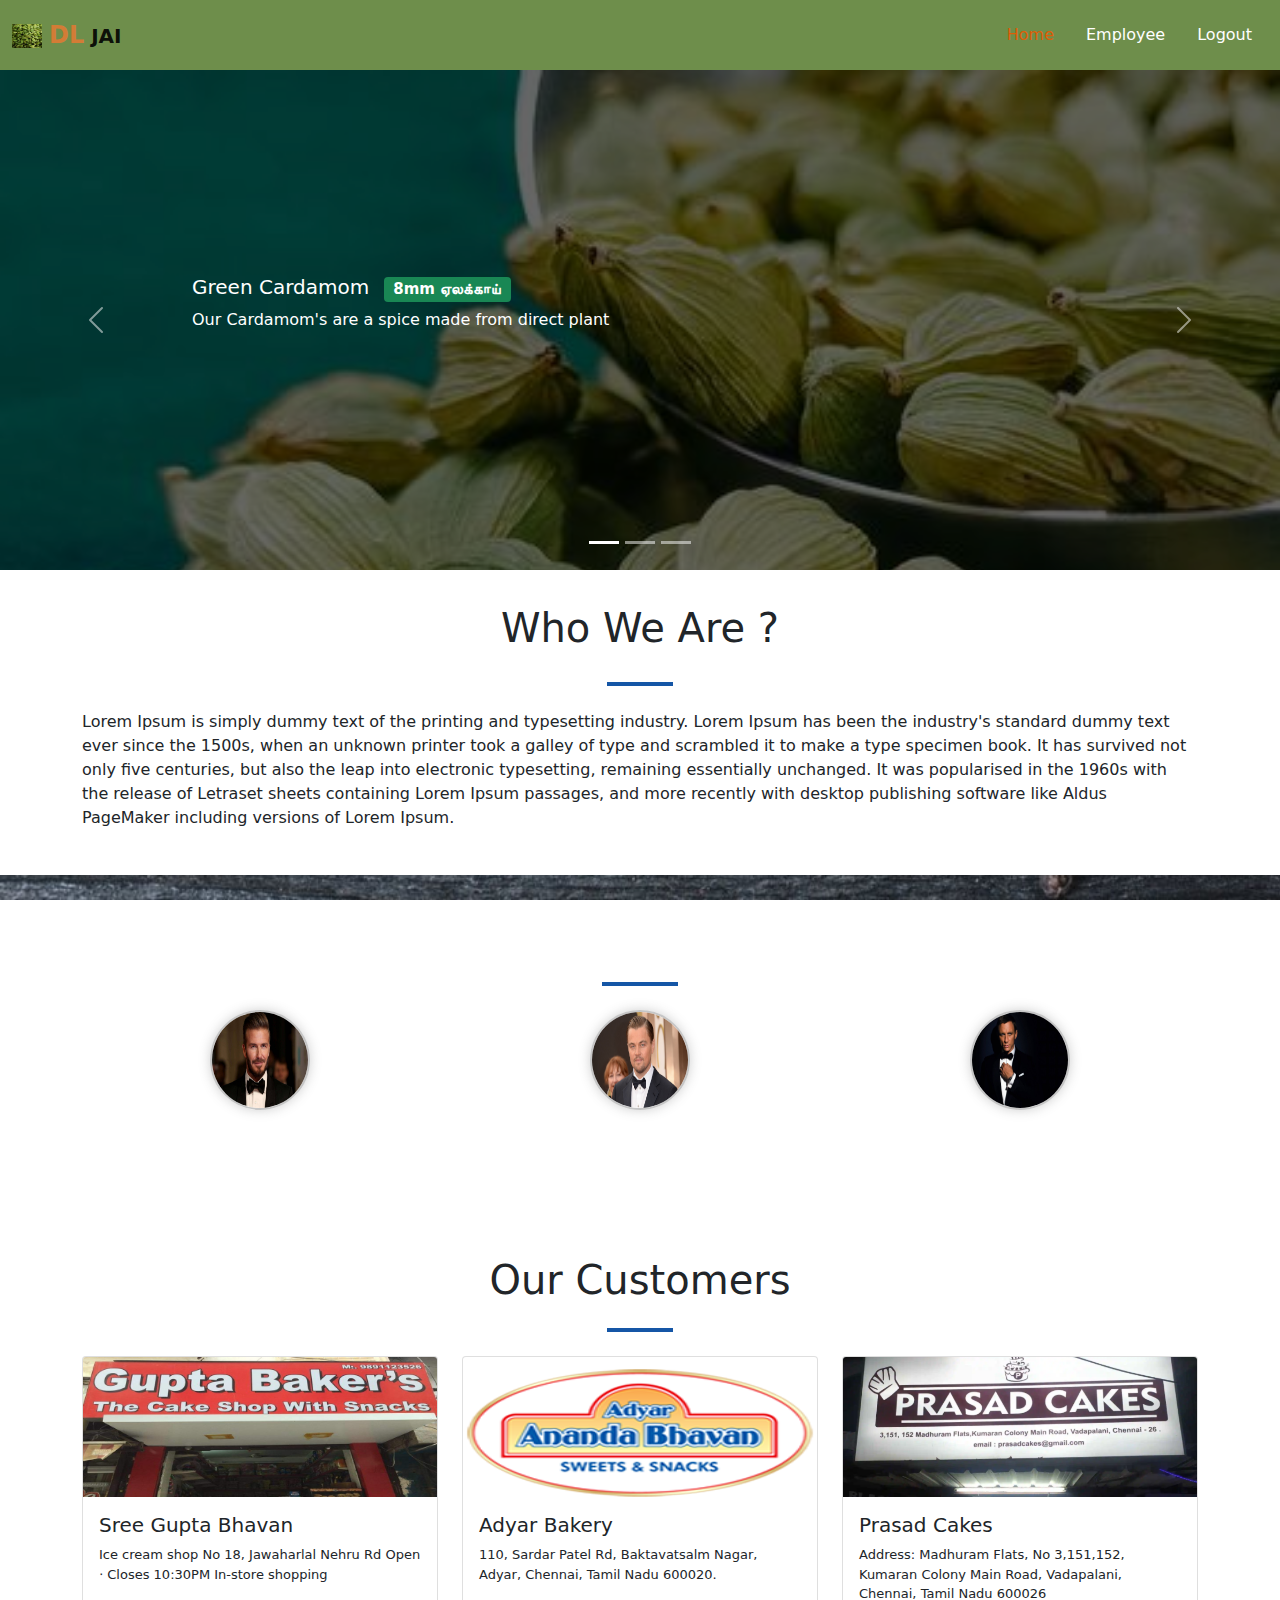
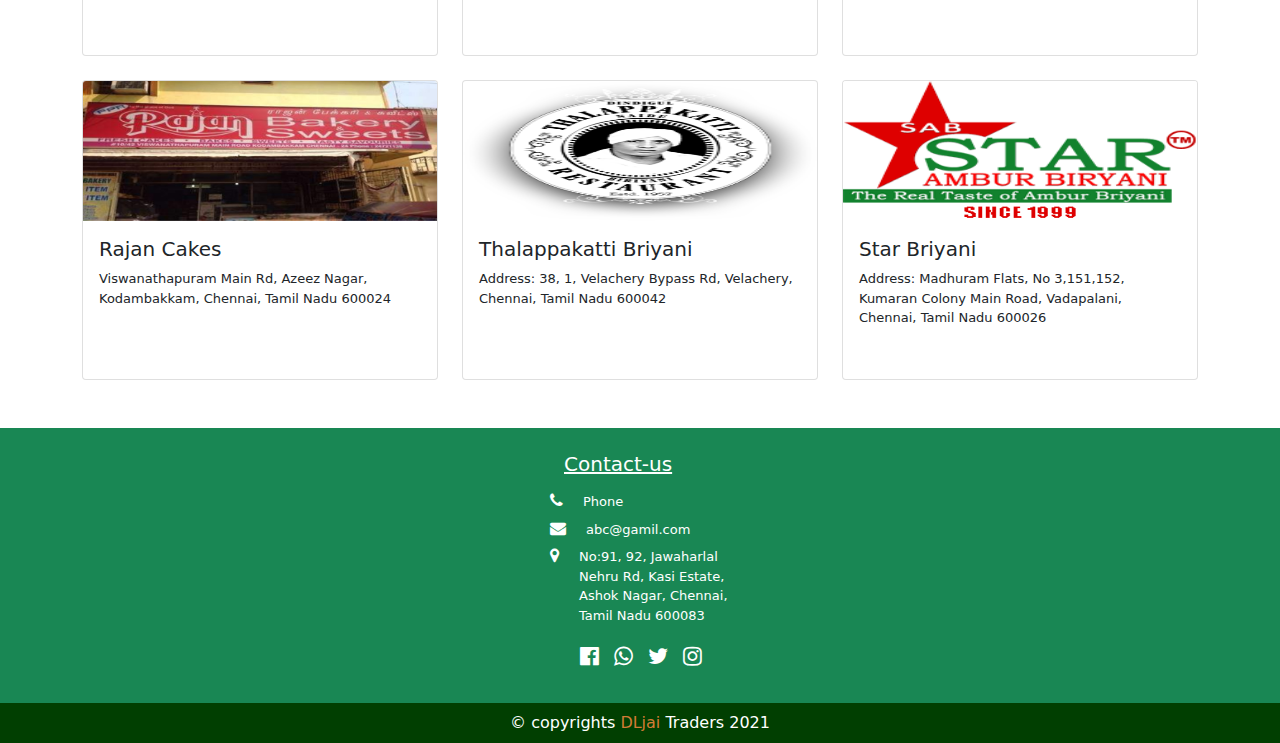
<file: index.html>
<!doctype html>
<html lang="en">

<head>
    <meta charset="utf-8">
    <meta name="viewport" content="width=device-width, initial-scale=1">
    <link rel="stylesheet" href="./assets/bootstrap-5.0.2-dist/css/bootstrap.min.css">
    <link rel="stylesheet" href="./assets\font-awesome-4.7.0\css\font-awesome.min.css">
    <link rel="stylesheet" href="./css/homestyle.css">

</head>

<body>
    <!--Header-->
    <header>
        <nav class="navbar navbar-light navbar fixed-top container-fluid">
            <a class="navbar-brand" href="#">
                <img src="./img/cardamom.jpeg" alt="cardamom" width="30" height="24"
                    class="d-inline-block align-text-top">
                <span class="fs-4">DL</span> JAI
            </a>
            <ul class="nav justify-content-end">
                <li class="nav-item">
                    <a style="color: #df5d06 !important;" class="nav-link text-white active" aria-current="page" href="index.html">Home</a>
                </li>
                <li class="nav-item" class="bg-white">
                    <a class="nav-link text-white" href="employee.html">Employee</a>
                </li>
                <li class="nav-item ">
                    <a class="nav-link text-white" href="signin.html">Logout</a>
                </li>
            </ul>

        </nav>
    </header>


    <!--Main-->

    <!--Section for carosel-->
    <section>
        <div id="carouselExampleCaptions" class="carousel slide" data-bs-ride="carousel">
            <div class="carousel-indicators">
                <button type="button" data-bs-target="#carouselExampleCaptions" data-bs-slide-to="0" class="active"
                    aria-current="true" aria-label="Slide 1"></button>
                <button type="button" data-bs-target="#carouselExampleCaptions" data-bs-slide-to="1"
                    aria-label="Slide 2"></button>
                <button type="button" data-bs-target="#carouselExampleCaptions" data-bs-slide-to="2"
                    aria-label="Slide 3"></button>
            </div>
            <div class="carousel-inner">
                <div class="carousel-item active">
                    <img src="./img/cardamom1.jpg" class="d-block w-100" alt="cardamom">
                    <div class="carousel-caption d-none d-md-block">
                        <div class="carousel-caption-content">
                            <h5>Green Cardamom <span class="badge bg-success">8mm ஏலக்காய்</span></h5>
                            <p>Our Cardamom's are a spice made from direct plant</p>
                        </div>

                    </div>
                </div>
                <div class="carousel-item">
                    <img src="./img/cardamom2.jpg" class="d-block w-100" alt="cardamom">
                    <div class="carousel-caption d-none d-md-block">
                        <div class="carousel-caption-content">
                            <h5>Green Cardamom <span class="badge bg-success">6.5mm-8mm ஏலக்காய்</span></h5>
                            <p>Freshly Recommended from plant</p>
                        </div>

                    </div>
                </div>
                <div class="carousel-item">
                    <img src="./img/black1.jpg" class="d-block w-100" alt="...">
                    <div class="carousel-caption d-none d-md-block">
                        <div class="carousel-caption-content">
                            <h5>Black Pepper<span class="badge bg-success">5.5mm-6mm கருமிளகு</span></h5>
                            <p>Power your next discovery with products and technologies from Merck</p>
                        </div>

                    </div>
                </div>
                <div class="carousel-item">
                    <img src="./img/black2.jpg" class="d-block w-100" alt="...">
                    <div class="carousel-caption d-none d-md-block">
                        <div class="carousel-caption-content">
                            <h5>Black Pepper<span class="badge bg-success">5.5mm-6mm கருமிளகு</span></h5>
                            <p>Power your next discovery with products and technologies from Merck</p>
                        </div>

                    </div>
                </div>
            </div>
            <button class="carousel-control-prev" type="button" data-bs-target="#carouselExampleCaptions"
                data-bs-slide="prev">
                <span class="carousel-control-prev-icon" aria-hidden="true"></span>
                <span class="visually-hidden">Previous</span>
            </button>
            <button class="carousel-control-next" type="button" data-bs-target="#carouselExampleCaptions"
                data-bs-slide="next">
                <span class="carousel-control-next-icon" aria-hidden="true"></span>
                <span class="visually-hidden">Next</span>
            </button>
        </div>
    </section>

    <section style="padding: 20px 0 45px;">
        <div class="container">
            <div class="row">
                <div class="col-md-12">
                    <p class="fs-1 text-center">Who We Are ?</p>
                    <hr>
                    <p>
                        Lorem Ipsum is simply dummy text of the printing and typesetting industry. Lorem Ipsum has been
                        the
                        industry's
                        standard dummy text ever since the 1500s, when an unknown printer took a galley of type and
                        scrambled it to
                        make a type specimen book. It has survived not only five centuries, but also the leap into
                        electronic
                        typesetting, remaining essentially unchanged. It was popularised in the 1960s with the release
                        of
                        Letraset
                        sheets containing Lorem Ipsum passages,
                        and more recently with desktop publishing software like Aldus PageMaker including versions of
                        Lorem
                        Ipsum.
                    </p>
                </div>
            </div>
        </div>
    </section>

    <!--section 3-->
    <section class="partner_section">
        <h5 class="fs-1 text-center">Our Partners</h5>
        <hr>
        <div class="container mt-4">
            <div class="row">
                <div class="col-md-4 partners_card">
                    <img src="./img/partner.jpg" class="card-img-top cards" alt="...">
                    <div class="card-body cb">
                        <h5 class="card-title">Murugan</h5>
                        <p>Managing Director</p>
                        <p>Madurai</h5>
                    </div>

                </div>
                <div class="col-md-4 partners_card">
                    <img src="./img/partner2.jpg" class="card-img-top cards" alt="...">
                    <div class="card-body cb">
                        <h5 class="card-title">Abdul Raazak</h5>
                        <p>Software Developer</p>
                        <p>Chennai</p>
                    </div>
                </div>
                <div class="col-md-4 partners_card">
                    <img src="./img/partner3.jpg" class="card-img-top cards" alt="...">
                    <div class="card-body cb">
                        <h5 class="card-title">Adam Benjamin</h5>
                        <p>Testing Manager</p>
                        <p>Coimbatore</p>
                    </div>
                </div>
            </div>
        </div>
        </div>
        </div>
        </div>
        </div>
    </section>
    <!--section 3-->
    <section>
        <div class="container mt-3 ">
            <h6 class="fs-1 text-center">Our Customers</h6>
            <hr>
            <div class="row mt-4">
                <div class="col-md-4">
                    <div class="card customer_card">
                        <img src="./img/guptabanner.jpg" class="card-img-top " alt="...">
                        <div class="card-body">
                            <h5 class="card-title">Sree Gupta Bhavan</h5>
                            <p class="card-text ct">
                                Ice cream shop
                                No 18, Jawaharlal Nehru Rd
                                Open ⋅ Closes 10:30PM
                                In-store shopping</p>
                        </div>
                    </div>
                </div>
                <div class="col-md-4">
                    <div class="card customer_card">
                        <img src="./img/adyar.png" class="card-img-top bakery" alt="...">
                        <div class="card-body">
                            <h5 class="card-title">Adyar Bakery</h5>
                            <p class="card-text ct"> 110, Sardar Patel Rd, Baktavatsalm Nagar,
                                Adyar, Chennai, Tamil Nadu 600020.</p>
                        </div>
                    </div>
                </div>
                <div class="col-md-4">
                    <div class="card customer_card">
                        <img src="./img/Capture.PNG" class="card-img-top" alt="...">
                        <div class="card-body">
                            <h5 class="card-title">Prasad Cakes</h5>
                            <p class="card-text ct">Address: Madhuram Flats, No 3,151,152, Kumaran Colony Main Road,
                                Vadapalani,
                                Chennai, Tamil Nadu 600026</p>
                        </div>
                    </div>
                </div>
               
            </div>
            <div class="row mt-4">
                <div class="col-md-4">
                    <div class="card customer_card">
                        <img src="./img/bakery.jpg" class="card-img-top" alt="...">
                        <div class="card-body">
                            <h5 class="card-title">Rajan Cakes</h5>
                            <p class="card-text ct">Viswanathapuram Main Rd, Azeez Nagar,
                                Kodambakkam, Chennai, Tamil Nadu 600024</p>
                        </div>
                    </div>
                </div>
                <div class="col-md-4">
                    <div class="card customer_card">
                        <img src="./img/thalappakatti.png" class="card-img-top bakery" alt="...">
                        <div class="card-body">
                            <h5 class="card-title">Thalappakatti Briyani</h5>
                            <p class="card-text ct">Address: 38, 1, Velachery Bypass Rd,
                                Velachery, Chennai, Tamil Nadu 600042</p>
                        </div>
                    </div>
                </div>
                <div class="col-md-4">
                    <div class="card customer_card">
                        <img src="./img/star.png" class="card-img-top bakery" alt="...">
                        <div class="card-body">
                            <h5 class="card-title">Star Briyani</h5>
                            <p class="card-text ct">Address: Madhuram Flats, No 3,151,152, Kumaran Colony Main Road,
                                Vadapalani,
                                Chennai, Tamil Nadu 600026</p>
                        </div>
                    </div>
                </div>
            </div>
        </div>
    </section>

    <!--section 4-->
    <section>
        <div class="container-fluid">
            <div class="row">
                <div class="col-md-6">

                </div>
            </div>
        </div>
    </section>

    <!--footer-->
    <footer class="mt-5 p-7">
        <div class="container-fluid bg-success">
            <div class="container">
                <div class="row">
                    <!-- <div class="col-md-9 mt-3">
                        <h5 class="text-white">Social Networks</h5>
                        <div class="container faI">
                            <a href="www.facebook.com" title="facebook_page">
                                <i class="fa fa-facebook-official text-white social_icons" aria-hidden="true"></i>
                            </a>
                            <i class="fa fa-whatsapp text-white social_icons" aria-hidden="true"></i>
                            <i class="fa fa-whatsapp text-white social_icons" aria-hidden="true"></i>
                            <i class="fa fa-whatsapp text-white social_icons" aria-hidden="true"></i>
                        </div>
                    </div> -->

                    <div class="col-md-12 foot mt-4 mb-4 justify-content-end">
                        <div class="">
                            <div class="foot_details">
                                <h5 class="text-white ms-4" style="text-decoration: underline;">Contact-us</h5>

                            </div>
                            <div class="foot_details">
                                <i class="fa fa-phone text-white" aria-hidden="true"></i>
                                <p>Phone</p>
                            </div>
                            <div class="foot_details">
                                <i class="fa fa-envelope text-white" aria-hidden="true"></i>
                                <p>abc@gamil.com</p>
                            </div>
                            <div class="foot_details" style="max-width: 200px;">
                                <i class="fa fa-map-marker text-white" aria-hidden="true">
                                </i>
                                <p>No:91, 92,
                                    Jawaharlal Nehru Rd, Kasi Estate,
                                    Ashok Nagar, Chennai, Tamil Nadu 600083</p>
                            </div>
                            <div class="foot_details" style="margin-left: 40px; margin-top: 20px;">
                                <a href="www.facebook.com" title="facebook_page">
                                    <i class="fa fa-facebook-official text-white social_icons" aria-hidden="true"></i>
                                </a>
                                <a href="www.facebook.com" title="facebook_page">
                                    <i class="fa fa-whatsapp text-white social_icons" aria-hidden="true"></i>
                                </a>
                                <a href="www.facebook.com" title="facebook_page">
                                    <i class="fa fa-twitter text-white social_icons" aria-hidden="true"></i>
                                </a>
                              
                                <a href="www.facebook.com" title="facebook_page">
                                    <i class="fa fa-instagram text-white social_icons" aria-hidden="true"></i>
                                </a>
                              
                            </div>

                        </div>
                    </div>
                </div>
            </div>
        </div>
    </footer>

    <!--footer 2-->
    <footer>
        <div class="container-fluid p-2 footer">
            <p class="text-white text-center">&copy; copyrights <span>DLjai</span> Traders 2021</p>
        </div>
    </footer>

    <script src="./assets/bootstrap-5.0.2-dist/js/bootstrap.min.js"></script>
</body>

</html>
</file>
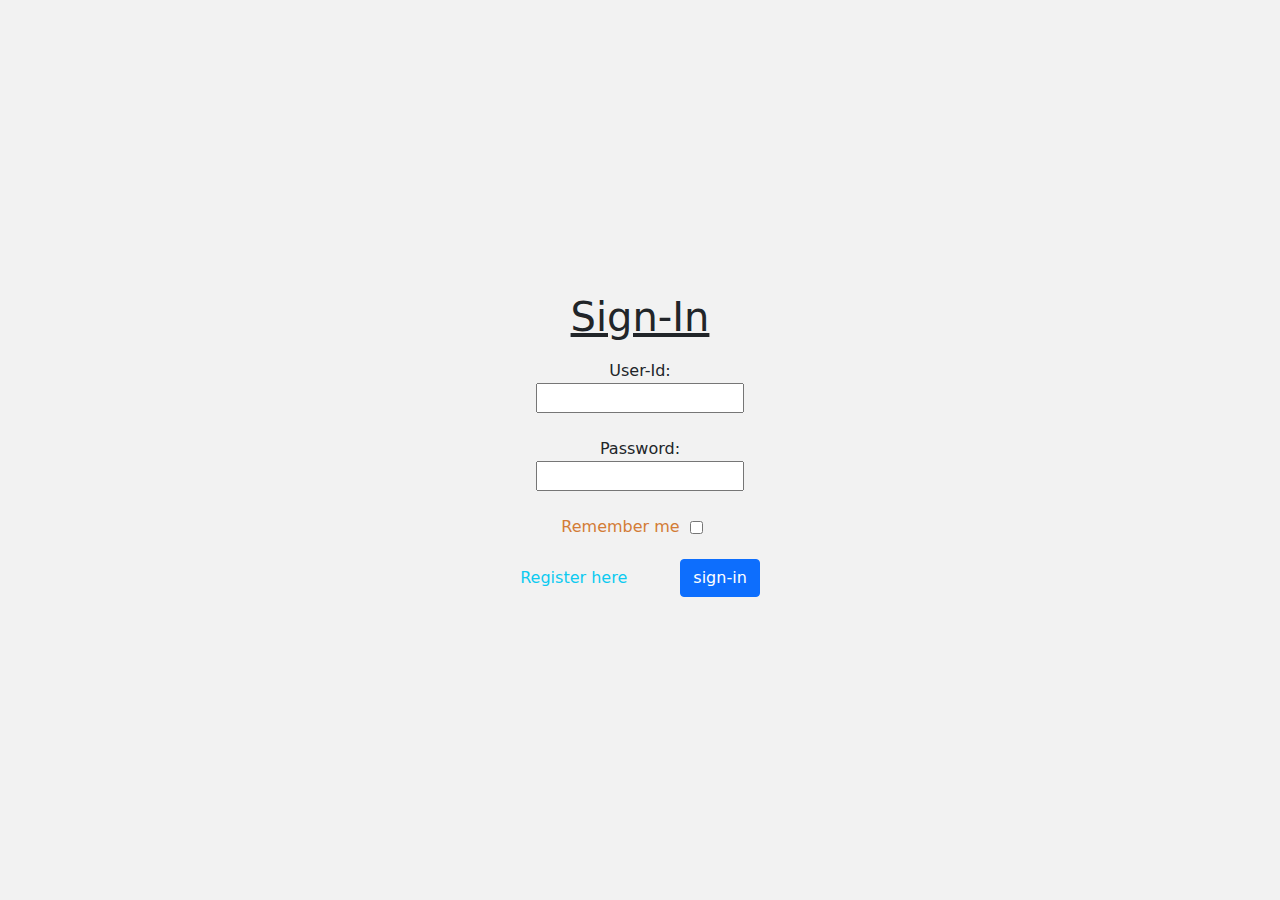
<file: signin.html>
<!doctype html>
<html lang="en">

<head>
	<meta charset="utf-8">
	<meta name="viewport" content="width=device-width, initial-scale=1">
	<link rel="stylesheet" href="./assets/bootstrap-5.0.2-dist/css/bootstrap.min.css">
	<link rel="stylesheet" href="./css/style.css">
	<link rel="stylesheet" href="./css/homestyle.css">

	<style>
		header {
			display: flex;
			align-items: center;
			justify-content: center;
			flex-direction: column;
			height: 100vh;
		}
		body {
			background: #f1f1f1f2;
		}
	</style>

</head>

<body>



	<!--sign-in-->
	<center>
		<header>
			<h1 style="text-decoration: underline;">Sign-In</h1>
			<!--main-->
			<section>
				<form class="myForm">
					<div class="container">
						<label>User-Id:</label>
						<br>
						<input type="text" id="userId">
						<p style="color:red;" id="userid1">userId is required</p>
						<p style="color:red;" id="userid2">invalid userId</p>
						<br><br>
						<label>Password:</label>
						<br>
						<input type="password" id="signInPassword">
						<p style="color:red;" id="passwordid1">password is required</p>
						<p style="color:red;" id="passwordid2">invalid password</p>
						<br><br>
						<div class="form-group" style="margin-bottom: 20px">
							<label for="remember-me" class="text-dark"><span class="fs-6">Remember
									me</span><span><input style="margin-left: 10px;
										
										position: relative;
										top: 2px;" id="rememberMe" name="remember-me"
										type="checkbox"></span></label>
							<p style="color:red;" id="check">select the button to proceed</p>
							<br>
						</div>
						<br>
						<a href="./pages/sign.html" class="text-info me-5">Register here</a>
						<button type="button" class=" btn btn-primary" onclick="signIn()">sign-in</button>
					</div>
				</form>
			</section>
	</center>
	<script src="./assets/bootstrap-5.0.2-dist/js/bootstrap.min.js"></script>
	<script src="./js/script1.js"></script>
</body>

</html>
</file>
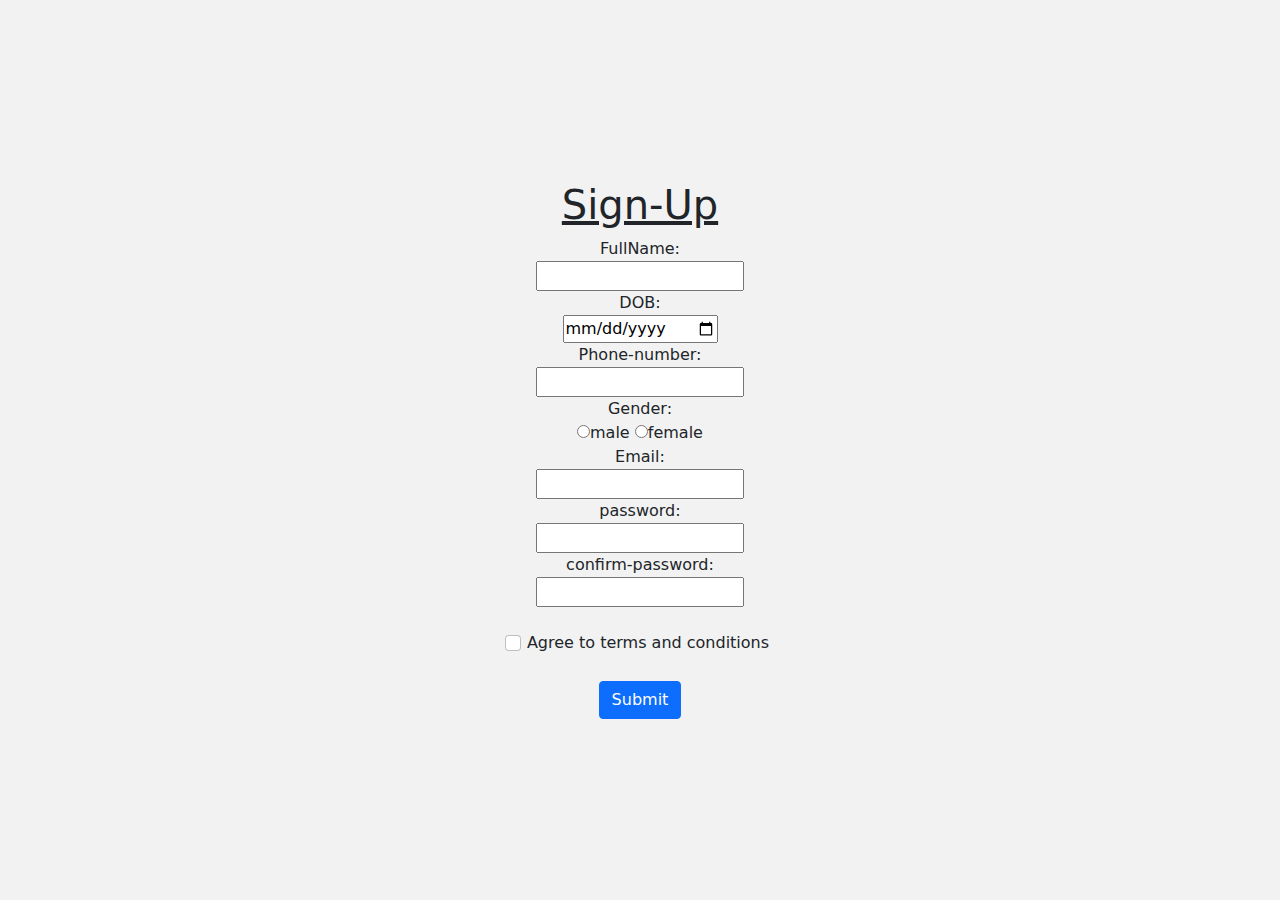
<file: pages/sign.html>
<!doctype html>
<html lang="en">
  <head>
    <meta charset="utf-8">
    <meta name="viewport" content="width=device-width, initial-scale=1">
	<link rel="stylesheet" href="../assets/bootstrap-5.0.2-dist/css/bootstrap.min.css">
	<link rel="stylesheet" href="../css/style.css">
	<style>
		center {
			display: flex;
			align-items: center;
			justify-content: center;
			flex-direction: column;
			height: 100vh;
			
		}
		body {
			background: #f1f1f1f2;
		}
	</style>
  </head>
<body>
<center>
	<h1 style="text-decoration: underline;">Sign-Up</h1>
			<div class="container">
				<form class="sign-in">
				<label id="name">FullName:</label>
				<br>
				<input type="text"  id="fullname">
				<p style="color:red;" id="invalid-fullname1">invalid FullName</p>
				<p style="color:red;" id="required-fullname2">FullNameis required</p>
				<br>
				<label>DOB:</label>
				<br>
				<input type="date" id="dob">
				<br>
				<label>Phone-number:</label>
				<br>
				<input type="number" id="phonenumber">
				<p style="color:red;" id="invalid-phonenumber1">invalid phoneNumber</p>
				<p style="color:red;" id="required-phonenumber2"> phoneNumber is required</p>
				<br>
				<label id="gender" >Gender:</label>
				<br>
				<input type="radio" name="name">male
				<input type="radio" name="name">female
				<p style="color:red;" id="required-gender">gender is required</p>
				<br>
				<label>Email:</label>
				<br>
				<input type="email" id="email" >
				<p style="color:red;" id="invalid-email1">invalid email</p>
				<p style="color:red;" id="required-email2">email is required</p>
				<br>
				<label >password:</label>
				<br>
				<input type="password" id="password">
				<p style="color:red;" id="invalid-password1">invalid password</p>
				<p style="color:red;" id="required-password2">password is required</p>
				<br>
				<label>confirm-password:</label>
				<br>
				<input type="password" id="confirmPassword">
				<p style="color:red;" id="invalid-confirm1">invalid password</p>
				<p style="color:red;" id="required-confirm2">password is required</p>
				<br>
				</form>
			</div>
			<br>
						
						<div class="col-md-6">
						  <div class="col-12">
							<div class="form-check">
							  <input style="position: relative;
							  right: 6px;" class="form-check-input" type="checkbox" id="invalidCheck">
							  <p style="color:red;" id="check">click the button to proceed</p>
							  <label class="form-check-label" for="invalidCheck">
								Agree to terms and conditions
							  </label>
							  <div class="invalid-feedback">
								You must agree before submitting.
							  </div>
							</div>
						  </div>
						  <br>
						  <div class="col-12">
							<button class="btn btn-primary" type="submit" onclick="signUp()">Submit</button>
						  </div>
						</div>
</form>

 <script src="../assets/bootstrap-5.0.2-dist/js/bootstrap.min.js"></script>
 <script src="../js/script.js"></script>
 </body>
</html>
</file>
<file: css/homestyle.css>
span
{
	color:rgb(211, 124, 54)
}

.navbar
{
	background-color: #6e8e4b;
	width: 100% !important;
	height: 70px !important;
	font-weight: bold;
}
a:hover
{
	color:#df5d06 !important;
	transition-delay:-0.5s;
}
/* carousol */
.carousel-item {
	
	max-height: 560px;
    overflow: hidden;
}
.carousel
{
	margin-top: 70px;
    margin-bottom: .5rem;
    font-weight: 500;
    line-height: 1.2;
    height: 500px;
    overflow: hidden;
}
.carousel-caption {
    background: #0009;
    height: 100%;
    width: 100%;
    position: absolute;
    /* top: 0; */
    left: 0;
    padding: 0px 15%;
}
.carousel-caption-content {
    /* margin-top:10px;
    margin-right: 65%;
    bottom: 20.25rem; */
    width: 70%;
    text-align: left;

    display: flex;
    flex-direction: column;
    justify-content: center;
    height: 90%;
}
.badge {
    margin-left: 8px;
}
.scroll
{
    /* max-height: 350px;
    overflow-y: auto; */
}
/* Partners img */
.cards {
    height: 100px;
    width: 100px;
    border-radius: 50%;
    margin: auto;
    font-weight: 700;
    font-size: 16px;
    display: flex;
    /* margin-bottom: 15px; */
}
.partner_section {
    background-image: url("../img/black1.jpg");
    background-attachment: fixed;
    background-repeat: no-repeat;
    background-size: cover;
    padding: 35px 0px;
}
.partner_section h5 {
    color: #fff;
}
.partner_section img {
    box-shadow: 0 0px 12px #cbcbcbeb;
    border: 2px solid #c6c6c6;
}
.partners_card p {
    margin-bottom: 0px;
    font-size: 13px;
    color: #fff;
}
.partners_card .card-title {
    margin-bottom: 0px;
}
/*bakeries*/
.bakery
{
    height: 120px !important;
}
.customer_card {
    min-height: 300px;
}
.customer_card:hover {
    cursor: pointer;
    box-shadow: 0px 2px 3px #000000d1;
    transition: .35s;
}
.customer_card img {
    /* max-height: 140px; */
    max-height: 140px;
    min-height: 140px;
    overflow: hidden;
}
.text-white {
    color: #fff!important;
    font-weight: 100;
}
/*hr*/

hr {
    justify-content: center;
    width: 6%;
    height: 4px !important;
    opacity: 2.25;
    margin: 1.5rem 0;
    color: #1556a6;
    margin-left: 47% !important;
    margin-right: 47% !important;
}

.cb
{
    margin-left: 100px;
    justify-content: center;
    align-items: center;
}
.ct
{
    font-size: 13px;
}
/*footer*/
.foot
{
    display: flex;
    flex-direction: column;
    justify-content: center !important;
    align-items: center;
}
.faI
{
    padding:5px; 
}
.footI
{
    display: grid;
 
}
.fa
{
    /* margin:10px;
    padding: 10px; */
}
.fa-phone:before {
    content: "\f095";
    margin: 10px;
}
.fa-envelope:before {
    content: "\f0e0";
    margin: 10px;
}
.fa-map-marker:before {
    content: "\f041";
    margin: 10px;
}
.footer
{
    background-color: rgb(1, 63, 1);
}
 p {
    margin-bottom: 0;
 }
 .foot p {
     color: #fff;
     font-size: 13px;
     padding-left: 10px;
 }
 .foot_details {
     display: flex;
     align-items: flex-start;
    margin-bottom: 8px;
 }
 .social_icons {
    margin-right: 15px;
    font-size: 22px;
 }
</file>
<file: css/style.css>
body
{
	margin:0;
	padding:0;
}
.myForm
{
	margin:10px;
}
.form-group
{
	margin-right:1rem!important;
	display:inline-block;
}
.form-group,a
{
	text-decoration:none;
}
.f-password
{
	font-size:10px;
	margin-left:15rem!important;
	margin-left:6rem;
}
p
{
	display:none;
}
.form-check
{
	display: flex;
	justify-content: center;
}



/* table css */
table,th,tr,td
{
	margin:10px;
	border:1px solid ;
}

input[readonly]{
	background-color: gray;
}
</file>
